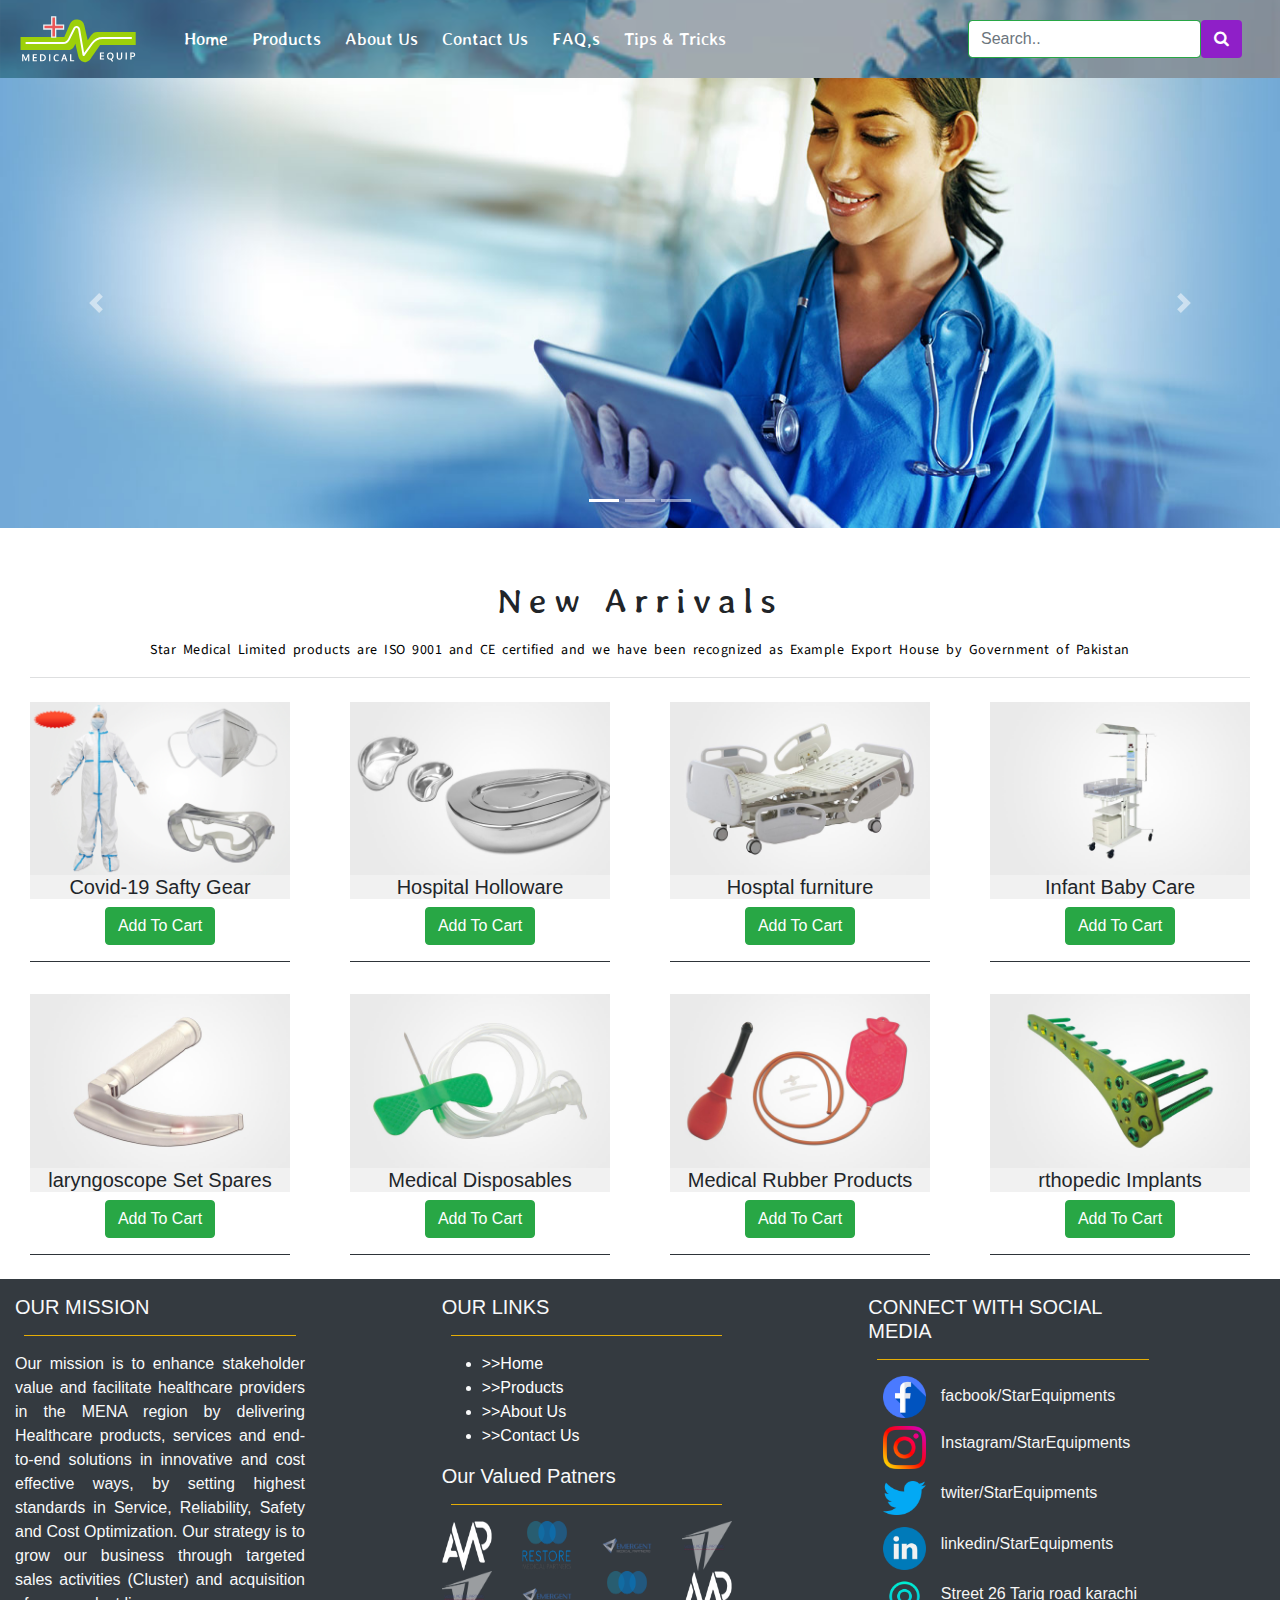
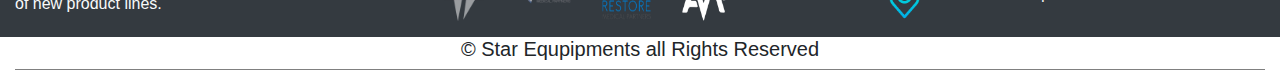
<file: Medical Equipments/index.html>
<!DOCTYPE html>
<html lang="en">

<head>
  <meta charset="UTF-8">
  <meta name="viewport" content="width=device-width, initial-scale=1.0">
  <title>Equipments</title>
  <link rel="shortcut icon" href="images/58b8349415d8273a5cab2f6a.png" type="image/x-icon">
  <link rel="stylesheet" href="font-awesome-4.7.0/css/font-awesome.min.css">
  <link rel="preconnect" href="https://fonts.gstatic.com">
  <link href="https://fonts.googleapis.com/css2?family=Source+Sans+Pro&display=swap" rel="stylesheet">
  <link href="https://fonts.googleapis.com/css2?family=Stylish&display=swap" rel="stylesheet">
  <link rel="stylesheet" href="bootstrap-4.5.3-dist/css/bootstrap.min.css">
  <script src="https://ajax.googleapis.com/ajax/libs/jquery/3.5.1/jquery.min.js"></script>
  <script src="https://cdnjs.cloudflare.com/ajax/libs/popper.js/1.16.0/umd/popper.min.js"></script>
  <script src="https://maxcdn.bootstrapcdn.com/bootstrap/4.5.2/js/bootstrap.min.js"></script>
  <link rel="stylesheet" href="css/main.css">
</head>

<body>
   <header class="container-fluid mainBackground mb-2">


    <!-- navigation start -->
    <nav class="navbar navbar-expand-md mx-0 navbar-dark id=" toprow">
      <a class="navbar-brand" href="#"><img src="svg/logo.svg" id="logo" alt=""></a>
      <button class="navbar-toggler" type="button" data-toggle="collapse" data-target="#collapsibleNavbar">
        <span class="navbar-toggler-icon"></span>
      </button>
      <div class="collapse navbar-collapse" id="collapsibleNavbar">
        <ul class="navbar-nav col-9" id="nav-text">
          <li class="ml-1"><a href="index.html">Home</a></li>
          <li class="ml-1"><a href="products.html">Products</a></li>
          <li class="ml-1"><a href="aboutUs.html">About Us</a></li>
          <li class="ml-1"><a href="contactUs.html">Contact Us</a></li>
          <li class="ml-1"><a href="FAQs.html">FAQ,s</a></li>
          <li class="ml-1"><a href="tiptrick.html">Tips & Tricks</a></li>
        </ul>

      </div>
      <div class="navbar col-12 col-lg-3">
        <form class="form-inline">
          <input class="form-control border-success" type="search" placeholder="Search.." aria-label="Search">
          <button class="btn justity-item-center my-1" id="searchbutton" type="submit"><i class="fa fa-search"
              aria-hidden="true"></i>
          </button>
        </form>
      </div>
    </nav>
    <!-- navigation bar End -->

    <!-- carsoul start here -->
    <div class="container-fluid">
      <div class="row">
        <div id="myindicaters" class="carousel slide" data-ride="carousel">
          <ol class="carousel-indicators">
            <li data-target="#myindicaters" data-slide-to="0" class="active" </li>
            <li data-target="#myindicaters" data-slide-to="1"></li>
            <li data-target="#myindicaters" data-slide-to="2"></li>
          </ol>
          <div class="carousel-inner ">
            <div class="carousel-item active">
              <img class="d-block w-100 img-fluid" src="images/slider1.jpg" alt="">
            </div>
            <div class="carousel-item">
              <img class="d-block w-100 img-fluid" src="images/baner.jpg" alt="">
            </div>
            <div class="carousel-item">
              <img class="d-block w-100 img-fluid" src="images/s2.png" alt="">
            </div>
          </div>
          <a class="carousel-control-prev" href="##myindicaters" role="button" data-slide="prev">
            <span class="carousel-control-prev-icon" aria-hidden="true"></span>
            <span class="sr-only">Previous</span>
          </a>
          <a class="carousel-control-next" href="##myindicaters" role="button" data-slide="next">
            <span class="carousel-control-next-icon" aria-hidden="true"></span>
            <span class="sr-only">Next</span>
          </a>
        </div>
      </div>
    </div>
   </header>

  <section class="container-fluid">
    <div class="col-12 text-center">
      <h1 class="mt-5" id="newheading">New Arrivals</h1>
      <p class="mt-3">Star Medical Limited products are ISO 9001 and CE certified and we have been recognized as Example Export
        House by Government of Pakistan</p>
      <hr class="bg-light">
    </div>
    <!-- first row of produt -->
    <div class="row">
      <div class="col-12 col-lg-3 my-2 productimg">
        <img src="images/products/covid-19.gif" class="col-12" alt="">
        <div class="col-12 PicDetail text-center">
          <h5>Covid-19 Safty Gear</h5>
          <button class="btn btn-success">Add To Cart</button>
          <hr class="bg-dark">
        </div>
      </div>
      <div class="col-12 col-lg-3 my-2 productimg">
        <img src="images/products/hospital-holloware.jpg" class="col-12" alt="">
        <div class="col-12 PicDetail text-center">
          <h5>Hospital Holloware</h5>
          <button class="btn btn-success">Add To Cart</button>
          <hr class="bg-dark">
        </div>
      </div>
      <div class="col-12 col-lg-3 my-2 productimg">
        <img src="images/products/hospital-medical-furniture (1).jpg" class="col-12" alt="">
        <div class="col-12 PicDetail text-center">
          <h5>Hosptal furniture</h5>
          <button class="btn btn-success">Add To Cart</button>
          <hr class="bg-dark">
        </div>
      </div>
      <div class="col-12 col-lg-3 my-2 productimg">
        <img src="images/products/infant-baby-care-equipments.jpg" class="col-12" alt="">
        <div class="col-12 PicDetail text-center">
          <h5>Infant Baby Care</h5>
          <button class="btn btn-success">Add To Cart</button>
          <hr class="bg-dark">
        </div>
      </div>
    </div>
    <!-- Second row of product -->
    <div class="row">
      <div class="col-12 col-lg-3 my-2 productimg">
        <img src="images/products/laryngoscope-set-spares.jpg" class="col-12" alt="">
        <div class="col-12 PicDetail text-center">
          <h5>laryngoscope Set Spares</h5>
          <button class="btn btn-success">Add To Cart</button>
          <hr class="bg-dark">
        </div>
      </div>
      <div class="col-12 col-lg-3 my-2 productimg">
        <img src="images/products/medical-disposables.jpg" class="col-12" alt="">
        <div class="col-12 PicDetail text-center">
          <h5>Medical Disposables</h5>
          <button class="btn btn-success">Add To Cart</button>
          <hr class="bg-dark">
        </div>
      </div>
      <div class="col-12 col-lg-3 my-2 productimg">
        <img src="images/products/medical-rubber-products.jpg" class="col-12" alt="">
        <div class="col-12  PicDetail text-center">
          <h5>Medical Rubber Products</h5>
          <button class="btn btn-success">Add To Cart</button>
          <hr class="bg-dark">
        </div>
      </div>
      <div class="col-12 col-lg-3 my-2 productimg">
        <img src="images/products/orthopedic-implants-manufacturers-india.jpg" class="col-12" alt="">
        <div class="col-12 PicDetail text-center">
          <h5>rthopedic Implants</h5>
          <button class="btn btn-success">Add To Cart</button>
          <hr class="bg-dark">
        </div>
      </div>

    </div>
  </section>
  <!-- footer start -->
  <footer class="footer">
    <div class="container-fluid">

      <div class="row bg-dark text-light pt-3">

        <div class="col-12 col-lg-3 pb-3" style="text-align: justify;">
          <h5>OUR MISSION</h5>
          <hr class="col-10 bg-warning">
          <span>Our mission is to enhance stakeholder value and facilitate healthcare providers in the 
            MENA region by delivering Healthcare products, services and end-to-end solutions in innovative 
            and cost effective ways, by setting highest standards in Service, Reliability, Safety and Cost Optimization.
            Our strategy is to grow our business through targeted sales activities (Cluster) and acquisition of new product lines.
          </span>
        </div>
        <div class="offset-lg-1 "></div>

        <div class="col-12 col-lg-3 pb-3">
          <h5>OUR LINKS</h5>
          <hr class="col-10 bg-warning">
          <ul>
            <li> <a href="index.html"> >>Home </a></li>
            <li> <a href="products.html">>>Products </a> </li>
            <li> <a href="aboutUs.html">>>About Us </a></li>
            <li> <a href="contactUs.html">>>Contact Us </a></li>
          </ul>
          <h5>Our Valued Patners</h5>
          <hr class="col-10 bg-warning">
          <div class="row">
            <img src="images/partners/adaptive-medical-partners_white-logo.png" class="col-3">
            <img src="images/partners/Restore-Logo.png" class="col-3">
            <img src="images/partners/utvpmduvbmt3gpe2jryt.png" class="col-3">
            <img src="images/partners/unnamed.png"class="col-3">
            <img src="images/partners/unnamed.png"class="col-3">
            <img src="images/partners/utvpmduvbmt3gpe2jryt.png" class="col-3">
            <img src="images/partners/Restore-Logo.png" class="col-3">
            <img src="images/partners/adaptive-medical-partners_white-logo.png" class="col-3">
            
          </div>


        </div>
        <div class="offset-lg-1 pb-3"></div>
        <div class="col-12 col-lg-3">
          <h5>CONNECT WITH SOCIAL MEDIA</h5>
          <hr class="col-10 bg-warning">
          <div class="socialicons">
            <a href="#"><img class="col-3" src="images/facebook.png" alt=""><span
                class="urlinfo">facbook/StarEquipments</span></a>
            <a href="#"><img class="col-3 pt-2" src="images/instagram.png" alt=""><span
                class="urlinfo">Instagram/StarEquipments</span></a>
            <a href="#"><img class="col-3 pt-2" src="images/twitter.png" alt=""><span
                class="urlinfo">twiter/StarEquipments</span></a>
            <a href="#"><img class="col-3 pt-2" src="images/linkedin.png" alt=""><span
                class="urlinfo">linkedin/StarEquipments</span></a>
            <a href="#"><img class="col-3 pt-2" src="images/pin.png" alt=""><span class="urlinfo">Street 26 Tariq road
                karachi</span></a>
          </div>
        </div>
      </div>
      <div id="copyrights">
        <h5>&copy Star Equpipments all Rights Reserved</h5>

      </div>
    </div>
  </footer>

</body>

</html>
</file>
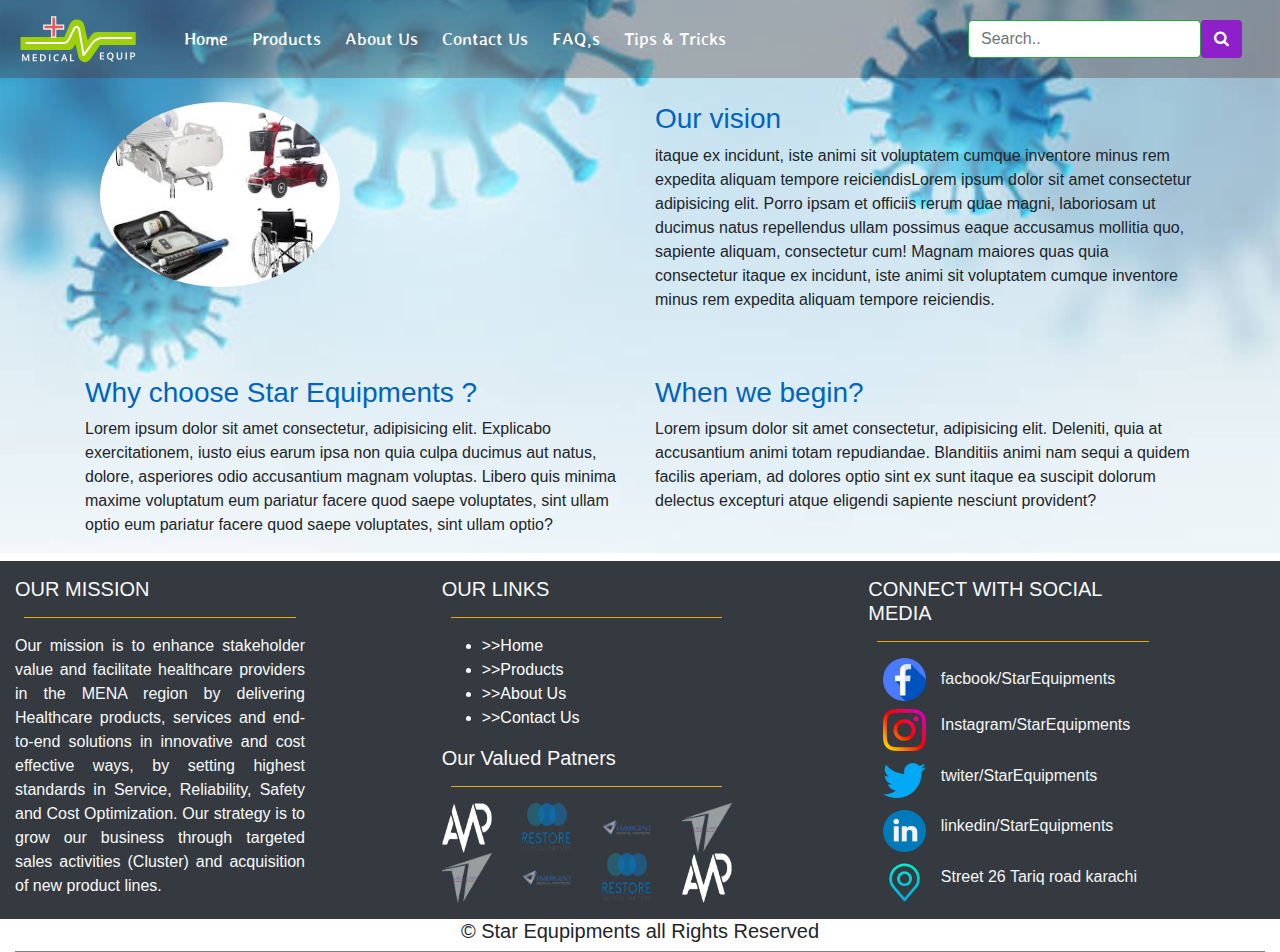
<file: Medical Equipments/aboutUs.html>
<!DOCTYPE html>
<html lang="en">

<head>
    <meta charset="UTF-8">
    <meta name="viewport" content="width=device-width, initial-scale=1.0">
    <title>Equipments</title>
    <link rel="shortcut icon" href="images/58b8349415d8273a5cab2f6a.png" type="image/x-icon">
    <link rel="stylesheet" href="font-awesome-4.7.0/css/font-awesome.min.css">
    <link rel="preconnect" href="https://fonts.gstatic.com">
    <link href="https://fonts.googleapis.com/css2?family=Source+Sans+Pro&display=swap" rel="stylesheet">
    <link href="https://fonts.googleapis.com/css2?family=Stylish&display=swap" rel="stylesheet">
    <link rel="stylesheet" href="bootstrap-4.5.3-dist/css/bootstrap.min.css">
    <script src="https://ajax.googleapis.com/ajax/libs/jquery/3.5.1/jquery.min.js"></script>
    <script src="https://cdnjs.cloudflare.com/ajax/libs/popper.js/1.16.0/umd/popper.min.js"></script>
    <script src="https://maxcdn.bootstrapcdn.com/bootstrap/4.5.2/js/bootstrap.min.js"></script>
    <link rel="stylesheet" href="css/main.css">
</head>

<body>
    <header class="container-fluid mainBackground mb-2">


        <!-- navigation start -->
        <nav class="navbar navbar-expand-md mx-0 navbar-dark id=" toprow">
            <a class="navbar-brand" href="#"><img src="svg/logo.svg" id="logo" alt=""></a>
            <button class="navbar-toggler" type="button" data-toggle="collapse" data-target="#collapsibleNavbar">
                <span class="navbar-toggler-icon"></span>
            </button>
            <div class="collapse navbar-collapse" id="collapsibleNavbar">
                <ul class="navbar-nav col-9" id="nav-text">
                    <li class="ml-1"><a href="index.html">Home</a></li>
                    <li class="ml-1"><a href="products.html">Products</a></li>
                    <li class="ml-1"><a href="aboutUs.html">About Us</a></li>
                    <li class="ml-1"><a href="contactUs.html">Contact Us</a></li>
                    <li class="ml-1"><a href="FAQs.html">FAQ,s</a></li>
                    <li class="ml-1"><a href="tiptrick.html">Tips & Tricks</a></li>
                </ul>

            </div>
            <div class="navbar col-12 col-lg-3">
                <form class="form-inline">
                    <input class="form-control border-success" type="search" placeholder="Search.." aria-label="Search">
                    <button class="btn justity-item-center my-1" id="searchbutton" type="submit"><i class="fa fa-search"
                            aria-hidden="true"></i>
                    </button>
                </form>
            </div>
        </nav>
        <!-- navigation bar End -->
        <div class="container headings">
            <div class="row mt-4">


                <div class="col-12 justify-item-center col-lg-6">
                    <img src="images/aboutuspic.jpg" class=" rounded-circle col-6" alt="">
                </div>
                <div class="col-12 col-lg-6">
                    <h3>Our vision</h3>
                    <p>itaque ex incidunt, iste animi sit voluptatem cumque inventore minus rem expedita aliquam tempore
                        reiciendisLorem ipsum dolor sit amet consectetur adipisicing elit. Porro ipsam et officiis rerum
                        quae
                        magni, laboriosam ut ducimus natus repellendus ullam possimus eaque accusamus mollitia quo,
                        sapiente
                        aliquam, consectetur cum! Magnam maiores quas quia consectetur itaque ex incidunt, iste animi
                        sit
                        voluptatem cumque inventore minus rem expedita aliquam tempore reiciendis.</p>
                </div>
            </div>
            <div class="row">
                <div class="col-12 col-lg-6 mt-5">
                    <h3>Why choose Star Equipments ?</h3>
                    <p>Lorem ipsum dolor sit amet consectetur, adipisicing elit. Explicabo
                        exercitationem, iusto eius earum ipsa non quia culpa ducimus aut natus,
                        dolore, asperiores odio accusantium magnam voluptas. Libero quis minima maxime
                        voluptatum eum pariatur facere quod saepe voluptates, sint ullam optio
                        eum pariatur facere quod saepe voluptates, sint ullam optio?</p>

                </div>
                <div class="col-12 col-lg-6 mt-5">
                    <h3>When we begin?</h3>
                    <p>Lorem ipsum dolor sit amet consectetur, adipisicing elit.
                         Deleniti, quia at accusantium animi totam repudiandae. Blanditiis animi nam 
                         sequi a quidem facilis aperiam, ad dolores optio sint ex sunt itaque ea suscipit dolorum 
                         delectus excepturi atque eligendi sapiente nesciunt provident?</p>
                </div>
            </div>
        </div>
    </header>
    <footer class="footer">
        <div class="container-fluid">

            <div class="row bg-dark text-light pt-3">

                <div class="col-12 col-lg-3 pb-3" style="text-align: justify;">
                    <h5>OUR MISSION</h5>
                    <hr class="col-10 bg-warning">
                    <span>Our mission is to enhance stakeholder value and facilitate healthcare providers in the
                        MENA region by delivering Healthcare products, services and end-to-end solutions in innovative
                        and cost effective ways, by setting highest standards in Service, Reliability, Safety and Cost
                        Optimization.
                        Our strategy is to grow our business through targeted sales activities (Cluster) and acquisition
                        of new
                        product lines.
                    </span>
                </div>
                <div class="offset-lg-1 "></div>

                <div class="col-12 col-lg-3 pb-3">
                    <h5>OUR LINKS</h5>
                    <hr class="col-10 bg-warning">
                    <ul>
                        <li><a href="index.html"> >>Home </a></li>
                        <li><a href="products.html">>>Products </a> </li>
                        <li> <a href="aboutUs.html">>>About Us </a></li>
                        <li><a href="contactUs.html">>>Contact Us </a></li>
                    </ul>
                    <h5>Our Valued Patners</h5>
                    <hr class="col-10 bg-warning">
                    <div class="row">
                        <img src="images/partners/adaptive-medical-partners_white-logo.png" class="col-3">
                        <img src="images/partners/Restore-Logo.png" class="col-3">
                        <img src="images/partners/utvpmduvbmt3gpe2jryt.png" class="col-3">
                        <img src="images/partners/unnamed.png" class="col-3">
                        <img src="images/partners/unnamed.png" class="col-3">
                        <img src="images/partners/utvpmduvbmt3gpe2jryt.png" class="col-3">
                        <img src="images/partners/Restore-Logo.png" class="col-3">
                        <img src="images/partners/adaptive-medical-partners_white-logo.png" class="col-3">

                    </div>


                </div>
                <div class="offset-lg-1 pb-3"></div>
                <div class="col-12 col-lg-3">
                    <h5>CONNECT WITH SOCIAL MEDIA</h5>
                    <hr class="col-10 bg-warning">
                    <div class="socialicons">
                        <a href="#"><img class="col-3" src="images/facebook.png" alt=""><span
                                class="urlinfo">facbook/StarEquipments</span></a>
                        <a href="#"><img class="col-3 pt-2" src="images/instagram.png" alt=""><span
                                class="urlinfo">Instagram/StarEquipments</span></a>
                        <a href="#"><img class="col-3 pt-2" src="images/twitter.png" alt=""><span
                                class="urlinfo">twiter/StarEquipments</span></a>
                        <a href="#"><img class="col-3 pt-2" src="images/linkedin.png" alt=""><span
                                class="urlinfo">linkedin/StarEquipments</span></a>
                        <a href="#"><img class="col-3 pt-2" src="images/pin.png" alt=""><span class="urlinfo">Street 26
                                Tariq road
                                karachi</span></a>
                    </div>
                </div>
            </div>
            <div id="copyrights">
                <h5>&copy Star Equpipments all Rights Reserved</h5>

            </div>
        </div>
    </footer>


</body>

</html>
</file>
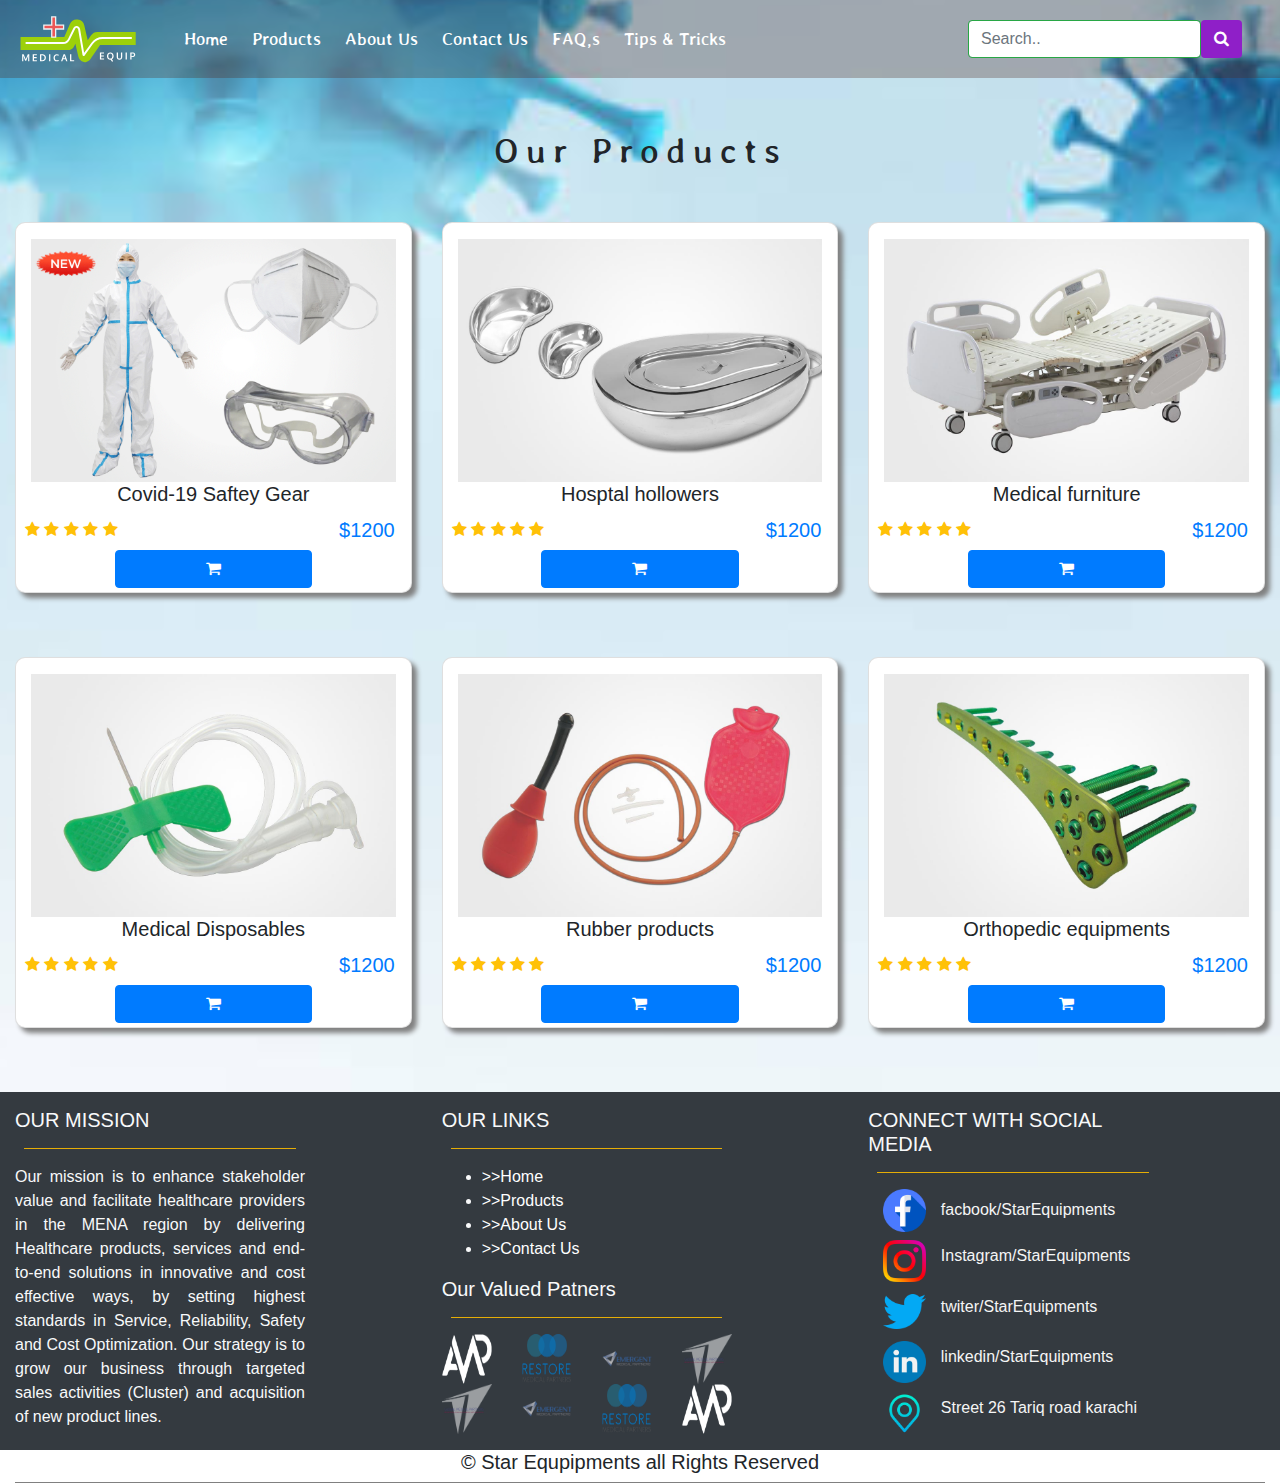
<file: Medical Equipments/products.html>
<!DOCTYPE html>
<html lang="en">

<head>
  <meta charset="UTF-8">
  <meta name="viewport" content="width=device-width, initial-scale=1.0">
  <title>Equipments</title>
  <link rel="shortcut icon" href="images/58b8349415d8273a5cab2f6a.png" type="image/x-icon">
  <link rel="stylesheet" href="font-awesome-4.7.0/css/font-awesome.min.css">
  <link rel="preconnect" href="https://fonts.gstatic.com">
  <link href="https://fonts.googleapis.com/css2?family=Source+Sans+Pro&display=swap" rel="stylesheet">
  <link href="https://fonts.googleapis.com/css2?family=Stylish&display=swap" rel="stylesheet">
  <link rel="stylesheet" href="bootstrap-4.5.3-dist/css/bootstrap.min.css">
  <script src="https://ajax.googleapis.com/ajax/libs/jquery/3.5.1/jquery.min.js"></script>
  <script src="https://cdnjs.cloudflare.com/ajax/libs/popper.js/1.16.0/umd/popper.min.js"></script>
  <script src="https://maxcdn.bootstrapcdn.com/bootstrap/4.5.2/js/bootstrap.min.js"></script>
  <link rel="stylesheet" href="css/main.css">
</head>

<body>
  <header class="container-fluid mainBackground ">


    <!-- navigation start -->
    <nav class="navbar navbar-expand-md mx-0 navbar-dark id=" toprow">
      <a class="navbar-brand" href="#"><img src="svg/logo.svg" id="logo" alt=""></a>
      <button class="navbar-toggler" type="button" data-toggle="collapse" data-target="#collapsibleNavbar">
        <span class="navbar-toggler-icon"></span>
      </button>
      <div class="collapse navbar-collapse" id="collapsibleNavbar">
        <ul class="navbar-nav col-9" id="nav-text">
          <li class="ml-1"><a href="index.html">Home</a></li>
          <li class="ml-1"><a href="products.html">Products</a></li>
          <li class="ml-1"><a href="aboutUs.html">About Us</a></li>
          <li class="ml-1"><a href="#">Contact Us</a></li>
          <li class="ml-1"><a href="#">FAQ,s</a></li>
          <li class="ml-1"><a href="#">Tips & Tricks</a></li>
        </ul>

      </div>
      <div class="navbar col-12 col-lg-3">
        <form class="form-inline">
          <input class="form-control border-success" type="search" placeholder="Search.." aria-label="Search">
          <button class="btn justity-item-center my-1" id="searchbutton" type="submit"><i class="fa fa-search"
              aria-hidden="true"></i>
          </button>
        </form>
      </div>
    </nav>
    <!-- navigation bar End -->
    <section class="container-fluid">
      <div class="text-center my-5">
        <h1 id="newheading">Our Products</h1>
      
      </div>
      <!-- row1 start here -->
      <div class="row">

        <div class="col-12 col-lg-4 pb-3 rounded-5">
          <div class="card pt-3">
            <img src="images/products/covid-19.gif " class="col-12 col-lg-12" alt="">
            <h5 class="card-title text-center">Covid-19 Saftey Gear</h5>
            <div class="row">
              <div class="text-warning col-6 pl-4">
                <i class="fa fa-star" aria-hidden="true"></i>
                <i class="fa fa-star" aria-hidden="true"></i>
                <i class="fa fa-star" aria-hidden="true"></i>
                <i class="fa fa-star" aria-hidden="true"></i>
                <i class="fa fa-star" aria-hidden="true"></i>
              </div>
              <div class="col-6">
                <h5 class="text-primary float-right pr-3">$1200</h5>
              </div>
            </div>
            <a href="#" class="btn w-50 mb-1 mx-auto btn-primary"><i class="fa fa-shopping-cart" aria-hidden="true"></i>
            </a>
          </div>
        </div>
        <div class="col-12 col-lg-4 pb-3 rounded-5">
          <div class="card pt-3">
            <img src="images/products/hospital-holloware.jpg " class="col-12 col-lg-12" alt="">
            <h5 class="card-title text-center">Hosptal hollowers</h5>
            <div class="row">
              <div class="text-warning col-6 pl-4">
                <i class="fa fa-star" aria-hidden="true"></i>
                <i class="fa fa-star" aria-hidden="true"></i>
                <i class="fa fa-star" aria-hidden="true"></i>
                <i class="fa fa-star" aria-hidden="true"></i>
                <i class="fa fa-star" aria-hidden="true"></i>
              </div>
              <div class="col-6">
                <h5 class="text-primary float-right pr-3">$1200</h5>
              </div>
            </div>
            <a href="#" class="btn w-50 mb-1 mx-auto btn-primary"><i class="fa fa-shopping-cart" aria-hidden="true"></i>
            </a>
          </div>
        </div>

        <div class="col-12 col-lg-4 pb-3 rounded-5">
          <div class="card pt-3">
            <img src="images/products/hospital-medical-furniture (1).jpg " class="col-12 col-lg-12" alt="">
            <h5 class="card-title text-center">Medical furniture</h5>
            <div class="row">
              <div class="text-warning col-6 pl-4">
                <i class="fa fa-star" aria-hidden="true"></i>
                <i class="fa fa-star" aria-hidden="true"></i>
                <i class="fa fa-star" aria-hidden="true"></i>
                <i class="fa fa-star" aria-hidden="true"></i>
                <i class="fa fa-star" aria-hidden="true"></i>
              </div>
              <div class="col-6">
                <h5 class="text-primary float-right pr-3">$1200</h5>
              </div>
            </div>
            <a href="#" class="btn w-50 mb-1 mx-auto btn-primary"><i class="fa fa-shopping-cart" aria-hidden="true"></i>
            </a>
          </div>
        </div>
        <!-- <div class="col-12 col-lg-3 pb-3 rounded-5">
          <div class="card pt-3">
            <img src="images/products/infant-baby-care-equipments.jpg" class="col-12 col-lg-12" alt="">
            <h5 class="card-title text-center">Infanat baby Equip</h5>
            <div class="row">
              <div class="text-warning col-6 pl-4">
                <i class="fa fa-star" aria-hidden="true"></i>
                <i class="fa fa-star" aria-hidden="true"></i>
                <i class="fa fa-star" aria-hidden="true"></i>
                <i class="fa fa-star" aria-hidden="true"></i>
                <i class="fa fa-star" aria-hidden="true"></i>
              </div>
              <div class="col-6">
                <h5 class="text-primary float-right pr-3">$1200</h5>
              </div>
            </div>
            <a href="#" class="btn w-50 mb-1 mx-auto btn-primary"><i class="fa fa-shopping-cart" aria-hidden="true"></i>
            </a>
          </div>
        </div> -->





      </div>
    <!-- row1 end -->
      
    <!-- row2 start -->
    <div class="row mt-5 pb-5">

      <div class="col-12 col-lg-4 pb-3 rounded-5">
        <div class="card pt-3">
          <img src="images/products/medical-disposables.jpg " class="col-12 col-lg-12" alt="">
          <h5 class="card-title text-center">Medical Disposables</h5>
          <div class="row">
            <div class="text-warning col-6 pl-4">
              <i class="fa fa-star" aria-hidden="true"></i>
              <i class="fa fa-star" aria-hidden="true"></i>
              <i class="fa fa-star" aria-hidden="true"></i>
              <i class="fa fa-star" aria-hidden="true"></i>
              <i class="fa fa-star" aria-hidden="true"></i>
            </div>
            <div class="col-6">
              <h5 class="text-primary float-right pr-3">$1200</h5>
            </div>
          </div>
          <a href="#" class="btn w-50 mb-1 mx-auto btn-primary"><i class="fa fa-shopping-cart" aria-hidden="true"></i>
          </a>
        </div>
      </div>
      <div class="col-12 col-lg-4 pb-3 rounded-5">
        <div class="card pt-3">
          <img src="images/products/medical-rubber-products.jpg " class="col-12 col-lg-12" alt="">
          <h5 class="card-title text-center">Rubber products</h5>
          <div class="row">
            <div class="text-warning col-6 pl-4">
              <i class="fa fa-star" aria-hidden="true"></i>
              <i class="fa fa-star" aria-hidden="true"></i>
              <i class="fa fa-star" aria-hidden="true"></i>
              <i class="fa fa-star" aria-hidden="true"></i>
              <i class="fa fa-star" aria-hidden="true"></i>
            </div>
            <div class="col-6">
              <h5 class="text-primary float-right pr-3">$1200</h5>
            </div>
          </div>
          <a href="#" class="btn w-50 mb-1 mx-auto btn-primary"><i class="fa fa-shopping-cart" aria-hidden="true"></i>
          </a>
        </div>
      </div>

      <div class="col-12 col-lg-4 pb-3 rounded-5">
        <div class="card pt-3">
          <img src="images/products/orthopedic-implants-manufacturers-india.jpg " class="col-12 col-lg-12" alt="">
          <h5 class="card-title text-center">Orthopedic equipments</h5>
          <div class="row">
            <div class="text-warning col-6 pl-4">
              <i class="fa fa-star" aria-hidden="true"></i>
              <i class="fa fa-star" aria-hidden="true"></i>
              <i class="fa fa-star" aria-hidden="true"></i>
              <i class="fa fa-star" aria-hidden="true"></i>
              <i class="fa fa-star" aria-hidden="true"></i>
            </div>
            <div class="col-6">
              <h5 class="text-primary float-right pr-3">$1200</h5>
            </div>
          </div>
          <a href="#" class="btn w-50 mb-1 mx-auto btn-primary"><i class="fa fa-shopping-cart" aria-hidden="true"></i>
          </a>
        </div>
      </div>
      <!-- <div class="col-12 col-lg- pb-3 rounded-5">
        <div class="card pt-3">
          <img src="images/products/infant-baby-care-equipments.jpg" class="col-12 col-lg-12" alt="">
          <h5 class="card-title text-center">Infanat baby Equip</h5>
          <div class="row">
            <div class="text-warning col-6 pl-4">
              <i class="fa fa-star" aria-hidden="true"></i>
              <i class="fa fa-star" aria-hidden="true"></i>
              <i class="fa fa-star" aria-hidden="true"></i>
              <i class="fa fa-star" aria-hidden="true"></i>
              <i class="fa fa-star" aria-hidden="true"></i>
            </div>
            <div class="col-6">
              <h5 class="text-primary float-right pr-3">$1200</h5>
            </div>
          </div>
          <a href="#" class="btn w-50 mb-1 mx-auto btn-primary"><i class="fa fa-shopping-cart" aria-hidden="true"></i>
          </a>
        </div>
      </div> -->





    </div>
    <!-- Row2 end --> 
    </section>
  </header>
  <footer class="footer">
    <div class="container-fluid">

      <div class="row bg-dark text-light pt-3">

        <div class="col-12 col-lg-3 pb-3" style="text-align: justify;">
          <h5>OUR MISSION</h5>
          <hr class="col-10 bg-warning">
          <span>Our mission is to enhance stakeholder value and facilitate healthcare providers in the
            MENA region by delivering Healthcare products, services and end-to-end solutions in innovative
            and cost effective ways, by setting highest standards in Service, Reliability, Safety and Cost Optimization.
            Our strategy is to grow our business through targeted sales activities (Cluster) and acquisition of new
            product lines.
          </span>
        </div>
        <div class="offset-lg-1 "></div>

        <div class="col-12 col-lg-3 pb-3">
          <h5>OUR LINKS</h5>
          <hr class="col-10 bg-warning">
          <ul>
            <li><a href="index.html"> >>Home </a></li>
            <li><a href="products.html">>>Products </a> </li>
            <li> <a href="aboutUs.html">>>About Us </a></li>
            <li><a href="contactUs.html">>>Contact Us </a></li>
          </ul>
          <h5>Our Valued Patners</h5>
          <hr class="col-10 bg-warning">
          <div class="row">
            <img src="images/partners/adaptive-medical-partners_white-logo.png" class="col-3">
            <img src="images/partners/Restore-Logo.png" class="col-3">
            <img src="images/partners/utvpmduvbmt3gpe2jryt.png" class="col-3">
            <img src="images/partners/unnamed.png" class="col-3">
            <img src="images/partners/unnamed.png" class="col-3">
            <img src="images/partners/utvpmduvbmt3gpe2jryt.png" class="col-3">
            <img src="images/partners/Restore-Logo.png" class="col-3">
            <img src="images/partners/adaptive-medical-partners_white-logo.png" class="col-3">

          </div>


        </div>
        <div class="offset-lg-1 pb-3"></div>
        <div class="col-12 col-lg-3">
          <h5>CONNECT WITH SOCIAL MEDIA</h5>
          <hr class="col-10 bg-warning">
          <div class="socialicons">
            <a href="#"><img class="col-3" src="images/facebook.png" alt=""><span
                class="urlinfo">facbook/StarEquipments</span></a>
            <a href="#"><img class="col-3 pt-2" src="images/instagram.png" alt=""><span
                class="urlinfo">Instagram/StarEquipments</span></a>
            <a href="#"><img class="col-3 pt-2" src="images/twitter.png" alt=""><span
                class="urlinfo">twiter/StarEquipments</span></a>
            <a href="#"><img class="col-3 pt-2" src="images/linkedin.png" alt=""><span
                class="urlinfo">linkedin/StarEquipments</span></a>
            <a href="#"><img class="col-3 pt-2" src="images/pin.png" alt=""><span class="urlinfo">Street 26 Tariq road
                karachi</span></a>
          </div>
        </div>
      </div>
      <div id="copyrights">
        <h5>&copy Star Equpipments all Rights Reserved</h5>

      </div>
    </div>
  </footer>

</body>

</html>
</file>
<file: Medical Equipments/css/main.css>
body {
    margin: 0px;
    padding: 0px;
    overflow-x: hidden;
}

.mainBackground {
    margin: 0px;
    padding: 0px;
    background-image: url(../svg/background.svg);
    height:auto;
    width:100vw;
    background-size: cover;
    background-repeat: no-repeat;
    background-position: top;
}

@media only screen and (max-width:1440px) {
    #logo {
        width: 10vw;
    }
}

@media only screen and (max-width:1200px) {
    #logo {
        width: 10vw;
    }
}

@media only screen and (max-width:800px) {
    #logo {
        width: 20vw;
    }
    #nav-text a {
        font-size: 11px;
    }
}

@media only screen and (max-width:600px) {
    #logo {
        width: 30vw;
    }
    #nav-text a {
        font-size: 12px;
    }
}

#nav-text a {
    color: white;
    text-decoration: none;
    font-family: 'Stylish', sans-serif;
    margin-left: 20px;
    font-size: 20px;
}

nav {
    background-color: rgba(80, 40, 30, .3);
    position: fixed;
}
#searchbutton
{
  
 background-color:#8f1FC8;
 color:white;  
}
section p
{
    color:black;
    font-family: 'Source Sans Pro', sans-serif;
    font-size: 14px;
    letter-spacing: .5px;
    word-spacing: 3px;
}
.PicDetail h5
{
   background-color:#F1F1F1;
}
.productimg:hover
{
   box-shadow: 1px 1px 10px grey;
   
}
 .carousel-item img
{
    height:50vh;
}
#newheading
{
    letter-spacing:7px;
    font-family: 'Stylish', sans-serif;
}  
 .row .card
{
    box-shadow:5px 5px 5px grey;
    border-radius: 10px;
    
}
.row .card:hover
{
    border:solid rgb(192, 186, 186) 0.1px;
}
/* aboutus css */
.container
{
    overflow-x:hidden;
}
.headings h3
{
    color:rgb(0,100,190)
}

/* aboutus css */
/* footer start */
.socialicons a
{
    
    text-decoration: none;
    color:whitesmoke;
}
ul li a{
    color:white;
    text-decoration: none;
}
#copyrights
{
    text-align: center;
    border-bottom: 1px solid grey;
}
/* footer end */
</file>
